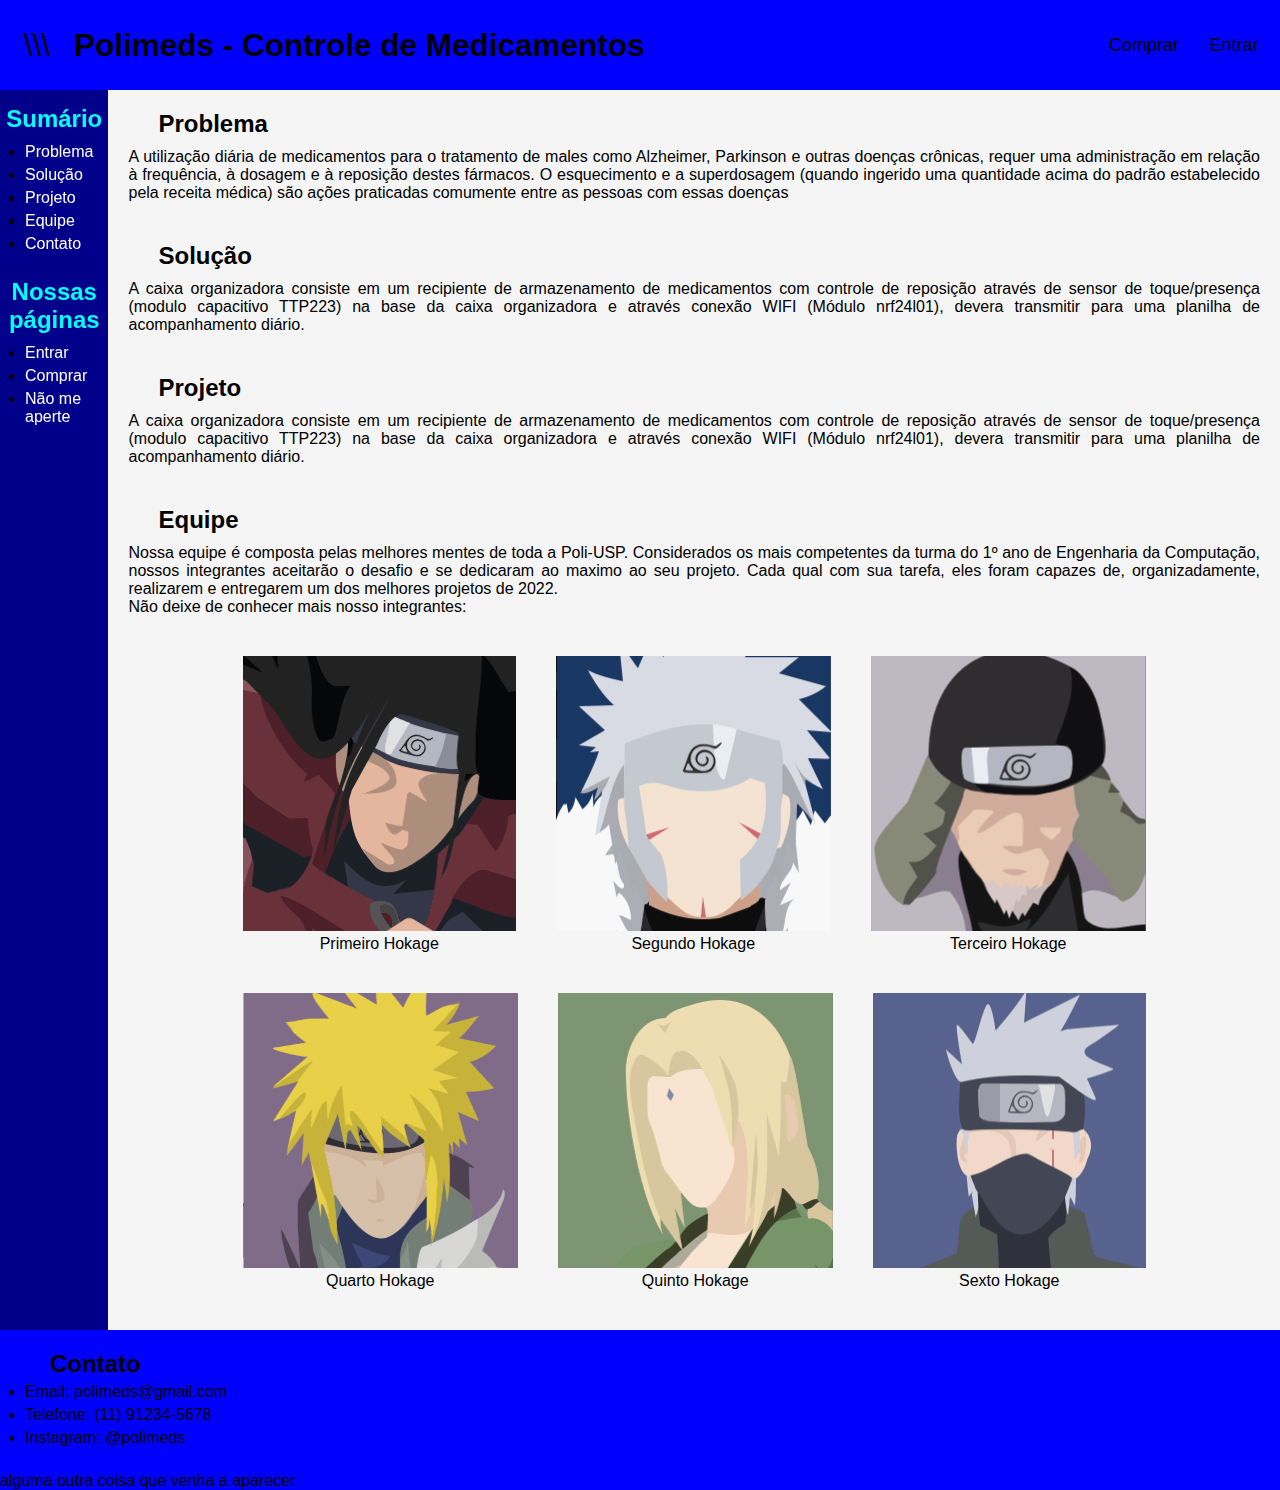
<file: Polimeds/index.html>
<!DOCTYPE html>
<html lang="pt-BR">
    <head>
        <title>PoliMeds</title>
        <link rel="icon" type="imagem/png" href="imagens/pill.png" />
        <link rel="stylesheet" href="css/index.css"> 
        <meta charset="UTF-8">
        <meta name="viewport" content="width=device-width, initial-scale=1.0">
        <meta name="description" content="Polimeds Product First Page">
        <meta name="keywords" content="Controle, Consumo, Remedios, Medicamentos, Inteligente">
        <meta name="author" content="Um Idiota Qualquer">
        <script src="javascript/script.js"></script>
    </head>

    <body>
        <header>
            <button class="botoes-header" id="menu" onclick="open_close_sidebar()" type="button">\\\</button>
            <h3 id="texto-titulo">Polimeds - Controle de Medicamentos</h3>
            <button class="botoes-header prosseguir" id="comprar" onclick="go_to_page('htmls/buy.html')" type="button">Comprar</button>
            <button class="botoes-header prosseguir" id="entrar" onclick="go_to_page('php/login.php')" type="button">Entrar</button>
        </header>
        
        <div id="main">
            <aside id="sidebar">
                <div id="sidebar-content">
                    <h2 class="lista-titulo">Sumário</h2>
                    <ul class="lista">
                        <li><a href="#problema-span">Problema</a></li>
                        <li><a href="#solucao-span">Solução</a></li>
                        <li><a href="#projeto-span">Projeto</a></li>
                        <li><a href="#equipe-span">Equipe</a></li>
                        <li><a href="#contato">Contato</a></li>
                    </ul>
    
                    <h2 class="lista-titulo">Nossas páginas</h2>
                    <ul class="lista">
                        <li><a href="php/login.php">Entrar</a></li>
                        <li><a href="htmls/buy.html">Comprar</a></li>
                        <li><a href="https://theuselessweb.com/" target="_blank">Não me aperte</a></li>
                    </ul>
                </div>
            </aside>
            
            <div id="content">
                <span class="section-span" id="problema-span"> </span>
                <section id="problema">
                    <h2>Problema</h2>
                    <p>A utilização diária de medicamentos para o tratamento de males como Alzheimer, Parkinson 
                        e outras doenças crônicas, requer uma administração em relação à frequência, à dosagem e 
                        à reposição destes fármacos. O esquecimento e a superdosagem (quando ingerido uma 
                        quantidade acima do padrão estabelecido pela receita médica) são ações praticadas comumente 
                        entre as pessoas com essas doenças</p>
                </section>
                
                <span class="section-span" id="solucao-span"> </span>
                <section id="solucao">
                    <h2>Solução</h2>
                    <p> A caixa organizadora consiste em um recipiente de armazenamento de medicamentos com controle de 
                        reposição através de sensor de toque/presença (modulo capacitivo TTP223) na base da caixa 
                        organizadora e através conexão WIFI (Módulo nrf24l01), devera transmitir para uma planilha de 
                        acompanhamento diário. </p>
                </section>

                <span class="section-span" id="projeto-span"> </span>
                <section id="projeto">
                    <h2>Projeto</h2>
                    <p> A caixa organizadora consiste em um recipiente de armazenamento de medicamentos com controle de 
                        reposição através de sensor de toque/presença (modulo capacitivo TTP223) na base da caixa 
                        organizadora e através conexão WIFI (Módulo nrf24l01), devera transmitir para uma planilha de 
                        acompanhamento diário. </p>
                </section>

                <span class="section-span" id="equipe-span"> </span>
                <section id="equipe">
                    <h2>Equipe</h2>
                    <p> Nossa equipe é composta pelas melhores mentes de toda a Poli-USP. Considerados os mais competentes da turma do 1º ano de 
                        Engenharia da Computação, nossos integrantes aceitarão o desafio e se dedicaram ao maximo ao seu projeto. Cada qual com sua 
                        tarefa, eles foram capazes de, organizadamente, realizarem e entregarem um dos melhores projetos de 2022. <br>
                        Não deixe de conhecer mais nosso integrantes: </p>
                    <div id="equipe-images">
                        <div class="integrante">
                            <a title="Go to Instagram Profile" href="https://www.instagram.com/hashirama/" target="_blank">  
                                <img src="imagens/1hokage.png" alt="Primeiro Hokage">
                            </a>
                            <p>Primeiro Hokage</p>
                        </div>

                        <div class="integrante">
                            <a title="Go to Instagram Profile" href="https://www.instagram.com/senjuu.tobiramaa/" target="_blank">
                                <img src="imagens/2hokage.png" alt="Segundo Hokage">
                            </a>
                            <p>Segundo Hokage</p>
                        </div>
                        
                        <div class="integrante">                            
                            <a title="Go to Instagram Profile" href="https://www.instagram.com/hiruzen_official/" target="_blank">
                                <img src="imagens/3hokage.png" alt="Terceiro Hokage">
                            </a>
                            <p>Terceiro Hokage</p>
                        </div>

                        <div class="integrante">                            
                            <a title="Go to Instagram Profile" href="https://www.instagram.com/minato_namikaze_ofi/" target="_blank">
                                <img src="imagens/4hokage.png" alt="Quarto Hokage">
                            </a>
                            <p>Quarto Hokage</p>
                        </div>
                        
                        <div class="integrante">
                            <a title="Go to Instagram Profile" href="https://www.instagram.com/tsunadesenjuh43/" target="_blank">
                                <img src="imagens/5hokage.png" alt="Quinto Hokage">
                            </a>
                            <p>Quinto Hokage</p>
                        </div>

                        <div class="integrante">
                            <a title="Go to Instagram Profile" href="https://www.instagram.com/_kakashi_hakateh_/" target="_blank">
                                <img src="imagens/6hokage.png" alt="Sexto Hokage">
                            </a>
                            <p>Sexto Hokage</p>
                        </div>
                    </div>    
                </section>
            </div>
        </div>

        <footer id="footer">
            <section id="contato">
                <h2>Contato</h2>
                <ul>
                    <li>Email: polimeds@gmail.com</li>
                    <li>Telefone: (11) 91234-5678</li>
                    <li>Instagram: @polimeds</li>
                </ul>
            </section>
            <div id="aqui-em-baixo">
                <p>alguma outra coisa que venha a aparecer</p>
            </div>
        </footer>
    </body>
</html>
</file>
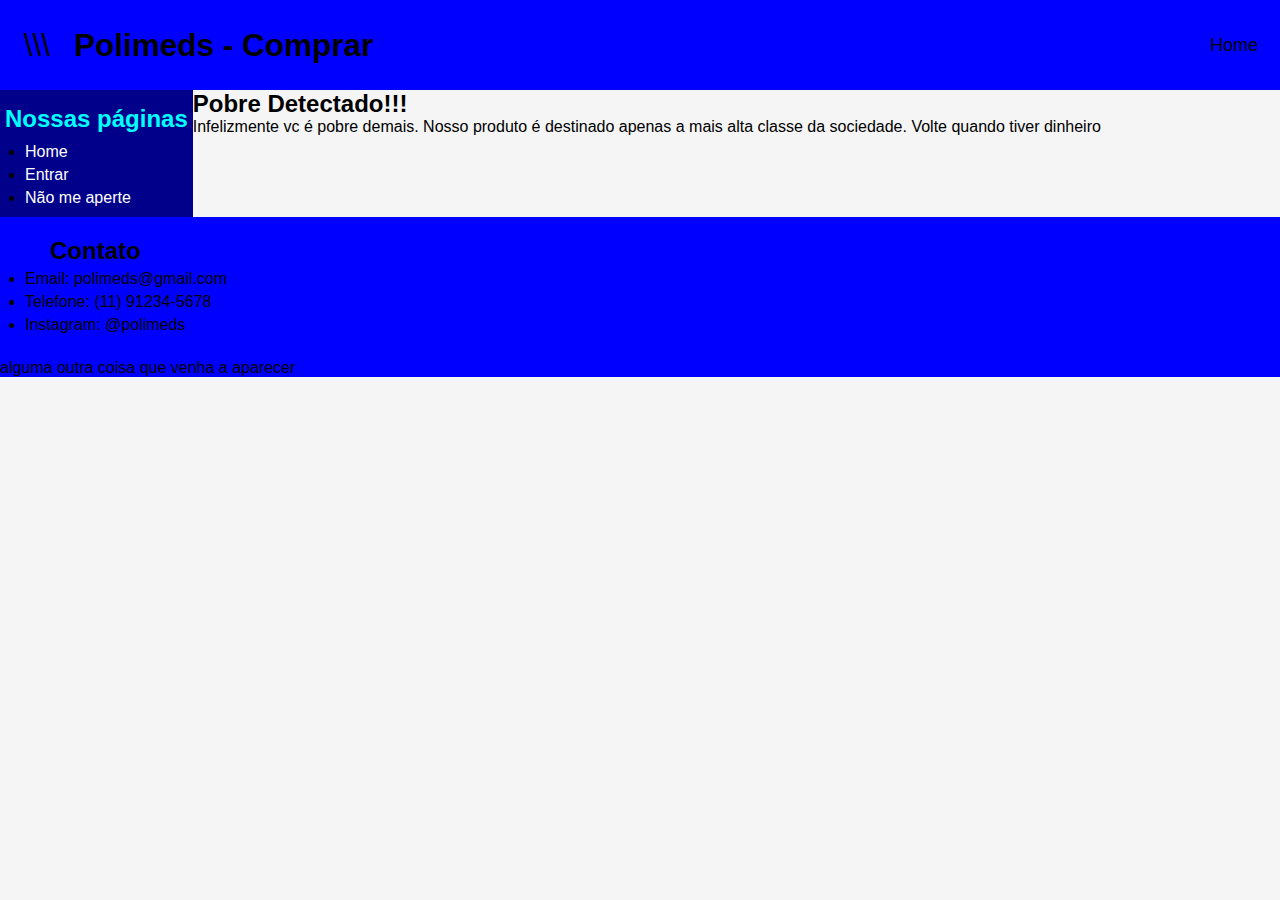
<file: Polimeds/htmls/buy.html>
<!DOCTYPE html>
<html lang="pt-BR">
    <head>
        <title>PoliMeds - Buy</title>
        <link rel="icon" type="imagem/png" href="../imagens/pill.png" />
        <link rel="stylesheet" href="../css/index.css"> 
        <meta charset="UTF-8">
        <meta name="viewport" content="width=device-width, initial-scale=1.0">
        <meta name="description" content="Polimeds Product First Page">
        <meta name="keywords" content="Controle, Consumo, Remedios, Medicamentos, Inteligente">
        <meta name="author" content="Um Idiota Qualquer">
        <script src="../javascript/script.js"></script>

        <style>
           
        </style>
    </head>

    <body>
        <header>
            <button class="botoes-header" id="menu" onclick="open_close_sidebar()" type="button">\\\</button>
            <h3 id="texto-titulo">Polimeds - Comprar</h3>
            <button class="botoes-header prosseguir" id="home" onclick="go_to_page('../index.html')" type="button">Home</button>
        </header>
        
        <div id="main">
            <aside id="sidebar">
                <div id="sidebar-content">
                    <h2 class="lista-titulo">Nossas páginas</h2>
                    <ul class="lista">
                        <li><a href="../index.html">Home</a></li>
                        <li><a href="../php/login.php">Entrar</a></li>
                        <li><a href="https://theuselessweb.com/" target="_blank">Não me aperte</a></li>
                    </ul>
                </div>
            </aside>
            
            <div id="content">
                <h2>Pobre Detectado!!!</h2>
                <p>Infelizmente vc é pobre demais. Nosso produto é destinado apenas a mais alta classe da sociedade. Volte quando tiver dinheiro</p>
            </div>
        </div>

        <footer>
            <section id="contato">
                <h2>Contato</h2>
                <ul>
                    <li>Email: polimeds@gmail.com</li>
                    <li>Telefone: (11) 91234-5678</li>
                    <li>Instagram: @polimeds</li>
                </ul>
            </section>
            <div id="aqui-em-baixo">
                <p>alguma outra coisa que venha a aparecer</p>
            </div>
        </footer>
    </body>
</html>
</file>
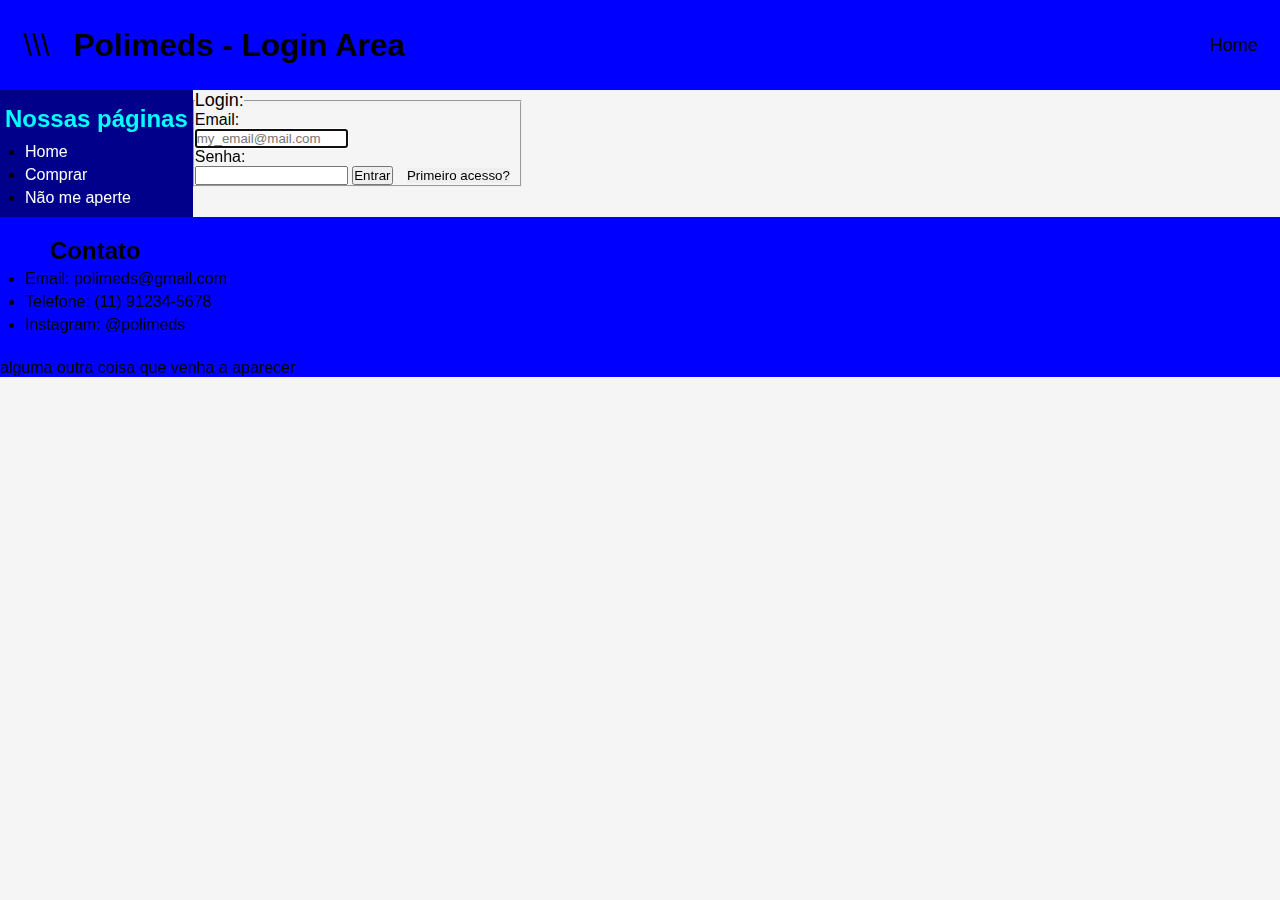
<file: Polimeds/htmls/login.html>
<!DOCTYPE html>
<html lang="pt-BR">
    <head>
        <title>PoliMeds - Login</title>
        <link rel="icon" type="imagem/png" href="../imagens/pill.png" />
        <link rel="stylesheet" href="../css/index.css"> 
        <meta charset="UTF-8">
        <meta name="viewport" content="width=device-width, initial-scale=1.0">
        <meta name="description" content="Polimeds Product First Page">
        <meta name="keywords" content="Controle, Consumo, Remedios, Medicamentos, Inteligente">
        <meta name="author" content="Um Idiota Qualquer">
        <script src="../javascript/script.js"></script>
    </head>

    <body>
        <header>
            <button class="botoes-header" id="menu" onclick="open_close_sidebar()" type="button">\\\</button>
            <h3 id="texto-titulo">Polimeds - Login Area</h3>
            <button class="botoes-header prosseguir" id="home" onclick="go_to_page('../index.html')" type="button">Home</button>
        </header>
        
        <div id="main">
            <aside id="sidebar">
                <div id="sidebar-content">
                    <h2 class="lista-titulo">Nossas páginas</h2>
                    <ul class="lista">
                        <li><a href="../index.html">Home</a></li>
                        <li><a href="buy.html">Comprar</a></li>
                        <li><a href="https://theuselessweb.com/" target="_blank">Não me aperte</a></li>
                    </ul>
                </div>
            </aside>
            
            <div id="content">
                <form action="../php/login.php" method="post" autocomplete="on">  
                    <fieldset>
                        <legend> Login: </legend>

                        <label for="email">Email: </label><br>
                        <input type="email" id="email" name="email" placeholder="my_email@mail.com" autofocus><br>
                        <label for="senha">Senha:</label><br>
                        <input type="password" id="senha" name="senha">
                        <input type="submit" value="Entrar">
    
                        <button type="button" onclick="go_to_page('cadastro.html')">Primeiro acesso?</button>
                    </fieldset>
                </form>
            </div>
        </div>

        <footer>
            <section id="contato">
                <h2>Contato</h2>
                <ul>
                    <li>Email: polimeds@gmail.com</li>
                    <li>Telefone: (11) 91234-5678</li>
                    <li>Instagram: @polimeds</li>
                </ul>
            </section>
            <div id="aqui-em-baixo">
                <p>alguma outra coisa que venha a aparecer</p>
            </div>
        </footer>
    </body>
</html>
</file>
<file: Polimeds/css/index.css>
* {
    margin: 0;
    padding: 0;
    font-family: Helvetica, Arial, sans-serif;
}

html, body { 
    background-color: whitesmoke;
}

/* header style */

header {
    background-color: blue;
    display: flex;
    position: fixed;
    top: 0;
    height: 10vh;
    width: 100%;
    align-items: center;
    z-index: 1;
}

button {
    cursor: pointer;
    border: none;
    margin-left: 10px;
    margin-right: 10px;
}

.botoes-header {
    background-color: blue;
    color: black;
    font-size: 2vh;
    height: 6vh;
    width: 8vh;
}

.botoes-header:hover {
    background-color: darkblue;
    color: white;
}

.prosseguir {
    position: absolute;
    right: 0;
}

#comprar {
    margin-right: 100px;
}

#sair {
    margin-right: 100px;
}

#menu {
    width: 6vh;
    font-size: 3.5vh;
}

#texto-titulo {
    font-size: 3.5vh;
    width: 50vw;
}

/* end of header style */

/* main style */

#main {
    display: flex;
    margin-top: 10vh;
}

/* sidebar style */

#sidebar {
    background-color: darkblue;
    text-align: center;
}

.lista a:link, a:visited {
    color: white;
    text-decoration: none;
}

.lista a:hover {
    color: gainsboro;
    text-decoration: none;
}

.lista-titulo {
    color: aqua;
    margin: 0px 5px 5px 5px;
    padding-top: 15px;
}

.lista {
    padding-left: 10px;
    margin: 10px;
    text-align: left;
}

li {
    margin: 5px;
}

#sidebar-content {
    position: sticky;
    top: 10vh;
}

/* end of sidebar style*/

/* content style */

/* used for links in sumario din't move the page too up, so, now, the head doesn't cover the section title */
.section-span {
    position: absolute;
    transform: translateY(-10vh);
}

section {
    padding: 20px;
    text-align: justify;
}

section > h2 {
    padding-left: 30px;
}

section > p {
    padding-top: 10px;
}

#equipe-images {
    padding-top: 20px;
    display: flex;
    flex-wrap: wrap;
    justify-content: center;
}

.integrante {
    margin: 20px;
    text-align: center;
}


/* end of content style */

/* end of main style */

/* footer style */

footer {
    background-color: blue;
}

/* end of footer style */


/* login page specific style */

#login {
    margin: 50px;
    padding: 50px;
}

#login > * {
    margin: auto;
}

/* end of login page specific style */

/* span error and info style */

.info {
    position: relative;
    top: -40px;
    float: right;
}

.error {
    font-size: smaller;
    color: red;
}

/* span error and info style */

/* cadastro page specific style */


.cadastro {
    margin: 50px;
}

.get-dados-conteiner {
    padding: 20px 50px;
}

.get-dados-conteiner > * {
    margin: auto;
    margin-bottom: 20px;
}

.get-dados {
    margin: 50px;
    padding: 30px;
}

legend {
    font-size: large;
}

.form-titulo {
    margin-left: 0;
    font-weight: bold;
    font-size:x-large;
}

.change-pagebutton {
    height: 6vh;
    background-color: whitesmoke;
    color: rgb(225, 154, 46);
}

.change-pagebutton:hover {
    color: gray;
}

.enviar-button {
    font-size: medium;
    height: 6vh;
    width: 8vh;
    border-style: solid;
    border-width: 2px;
    color: green;
    background-color: whitesmoke;
}

.enviar-button:hover {
    background-color: green;
    border: none;
    color: white;
}

.submit-buttons {
    margin-left: 60px;
}

/* end of cadastro page specific style */


/* Edit dados style */

#edit-content{
    display: flex;
    flex-wrap: wrap;
}

#edit-content > form {
    margin: 25px;
}



/* end of edit dados style */

#remedios-dia {
    display: flex;
    flex-wrap: wrap;
    margin: 30px;
}

#remedios-dia > * {
    margin: 20px;
}

#historico {
    display: flex;
    flex-wrap: wrap;
    margin: 30px;
}

#historico > * {
    margin: 20px;
}

.consumo-titulo {
    margin: 20px;
}

table, th, td {
    border: 2px solid black;
    padding: 2px;
    text-align: center;
}

#trash {
    width: 20px;
}

#certo {
    width: 20px;
}
</file>
